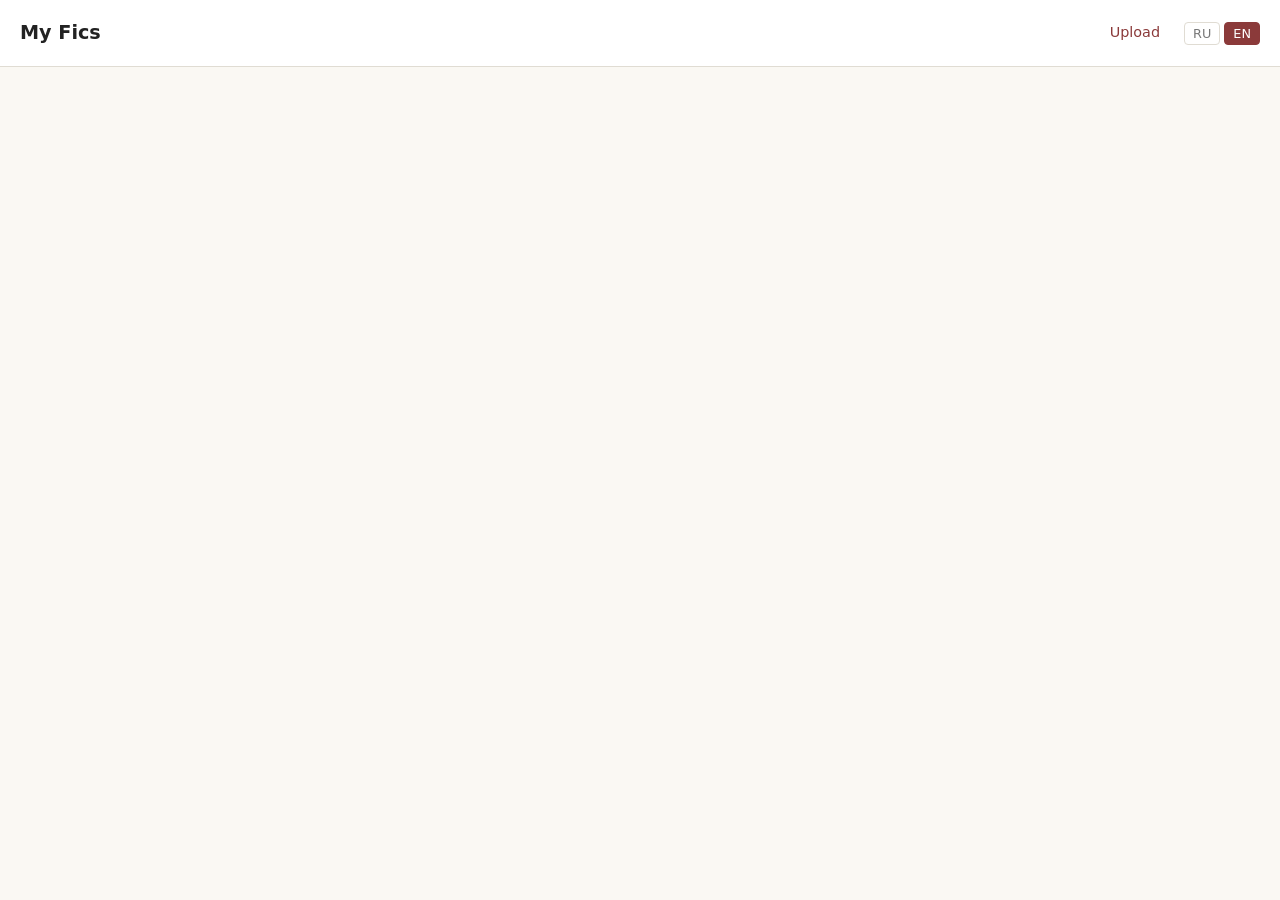
<file: work.html>
<!doctype html>
<html lang="ru">
<head>
  <meta charset="utf-8">
  <meta name="viewport" content="width=device-width, initial-scale=1">
  <title>Работа</title>
  <link rel="stylesheet" href="css/style.css">
</head>
<body>
  <header class="site-header">
    <a href="index.html" class="site-title" data-i18n="site.title"></a>
    <nav class="header-nav">
      <a href="upload.html" data-i18n="nav.upload"></a>
      <div class="lang-switch">
        <button data-lang="ru">RU</button>
        <button data-lang="en">EN</button>
      </div>
    </nav>
  </header>

  <main class="container" id="work-page">
    <div id="work-header"></div>
    <div id="alt-lang"></div>
    <section id="chapters-list"></section>
    <section id="download-section"></section>
  </main>

  <script type="module" src="js/app.js"></script>
</body>
</html>
</file>
<file: css/style.css>
:root {
  --bg: #faf8f3;
  --surface: #fff;
  --text: #222;
  --muted: #777;
  --accent: #8b3a3a;
  --border: #e0dcd3;
  --font-body: Georgia, "PT Serif", "Times New Roman", serif;
  --font-ui: system-ui, -apple-system, sans-serif;
}

@media (prefers-color-scheme: dark) {
  :root {
    --bg: #161616;
    --surface: #1e1e1e;
    --text: #e8e6e1;
    --muted: #aaa;
    --accent: #d88;
    --border: #333;
  }
}

* { box-sizing: border-box; }

body {
  margin: 0;
  background: var(--bg);
  color: var(--text);
  font-family: var(--font-body);
  line-height: 1.75;
}

html[lang="ru"] { --font-body: "PT Serif", Georgia, serif; }
html[lang="en"] { --font-body: Charter, Georgia, serif; }

a { color: var(--accent); }

.container {
  max-width: 1100px;
  margin: 0 auto;
  padding: 2rem 1.25rem;
}

.site-header {
  display: flex;
  align-items: center;
  justify-content: space-between;
  padding: 1rem 1.25rem;
  border-bottom: 1px solid var(--border);
  background: var(--surface);
  position: sticky;
  top: 0;
  z-index: 10;
}

.site-title {
  font-family: var(--font-ui);
  font-weight: 700;
  font-size: 1.2rem;
  text-decoration: none;
  color: var(--text);
}

.header-nav {
  display: flex;
  align-items: center;
  gap: 1.5rem;
}

.header-nav a {
  font-family: var(--font-ui);
  font-size: 0.9rem;
  text-decoration: none;
}

.lang-switch button {
  font-family: var(--font-ui);
  font-size: 0.8rem;
  padding: 0.2rem 0.5rem;
  border: 1px solid var(--border);
  background: transparent;
  color: var(--muted);
  cursor: pointer;
  border-radius: 4px;
}

.lang-switch button.active {
  background: var(--accent);
  color: #fff;
  border-color: var(--accent);
}

.filters {
  display: flex;
  gap: 0.5rem;
  margin-bottom: 2rem;
}

.filters button {
  font-family: var(--font-ui);
  padding: 0.4rem 1rem;
  border: 1px solid var(--border);
  background: var(--surface);
  color: var(--text);
  border-radius: 999px;
  cursor: pointer;
}

.filters button.active {
  background: var(--accent);
  color: #fff;
  border-color: var(--accent);
}

.works-grid {
  display: grid;
  grid-template-columns: repeat(auto-fill, minmax(260px, 1fr));
  gap: 1.5rem;
}

.card {
  background: var(--surface);
  border: 1px solid var(--border);
  border-radius: 10px;
  overflow: hidden;
  padding: 1rem;
}

.card img {
  width: 100%;
  aspect-ratio: 2/3;
  object-fit: cover;
  border-radius: 6px;
  background: var(--border);
}

.card h3 {
  font-family: var(--font-ui);
  margin: 0.75rem 0 0.25rem;
}

.badge {
  display: inline-block;
  font-family: var(--font-ui);
  font-size: 0.7rem;
  padding: 0.15rem 0.5rem;
  border-radius: 999px;
  background: var(--border);
  color: var(--muted);
}

.alt-lang {
  font-family: var(--font-ui);
  font-size: 0.85rem;
  color: var(--muted);
  margin: 0.5rem 0;
}

.reader {
  max-width: 70ch;
  margin: 0 auto;
  padding: 2rem 1.25rem 4rem;
}

.reader p {
  margin: 0 0 1.1em;
  text-indent: 1.5em;
}

.reader h1,
.reader h2 {
  font-family: var(--font-ui);
  text-indent: 0;
}

.reader blockquote {
  border-left: 3px solid var(--accent);
  margin-left: 0;
  padding-left: 1rem;
  color: var(--muted);
}

.reader-nav {
  display: flex;
  justify-content: space-between;
  font-family: var(--font-ui);
  margin-top: 3rem;
  padding-top: 1.5rem;
  border-top: 1px solid var(--border);
  gap: 1rem;
}

.reader-nav a {
  font-size: 0.9rem;
  text-decoration: none;
}

.form-grid {
  display: grid;
  grid-template-columns: repeat(auto-fit, minmax(220px, 1fr));
  gap: 1rem;
  margin: 1rem 0;
}

.form-grid label {
  display: flex;
  flex-direction: column;
  font-family: var(--font-ui);
  font-size: 0.85rem;
  gap: 0.3rem;
}

.form-grid input,
.form-grid select {
  padding: 0.5rem;
  border: 1px solid var(--border);
  border-radius: 6px;
  background: var(--surface);
  color: var(--text);
  font-family: var(--font-ui);
}

button#convert-btn,
button#publish-btn {
  font-family: var(--font-ui);
  padding: 0.6rem 1.5rem;
  background: var(--accent);
  color: #fff;
  border: none;
  border-radius: 6px;
  cursor: pointer;
  margin-top: 0.5rem;
}

button#convert-btn:disabled,
button#publish-btn:disabled {
  opacity: 0.5;
  cursor: wait;
}

pre#markdown-preview {
  white-space: pre-wrap;
  word-break: break-word;
  background: var(--surface);
  border: 1px solid var(--border);
  border-radius: 8px;
  padding: 1rem;
  max-height: 400px;
  overflow: auto;
  font-size: 0.85rem;
}

#upload-status {
  font-family: var(--font-ui);
  font-size: 0.9rem;
  margin-top: 0.75rem;
}

.download-buttons {
  display: flex;
  flex-wrap: wrap;
  gap: 0.5rem;
  margin-top: 0.75rem;
}

.download-buttons button {
  font-family: var(--font-ui);
  font-size: 0.85rem;
  padding: 0.4rem 0.9rem;
  border: 1px solid var(--border);
  background: var(--surface);
  color: var(--text);
  border-radius: 6px;
  cursor: pointer;
}

.download-buttons button:hover {
  background: var(--accent);
  color: #fff;
  border-color: var(--accent);
}

@media print {
  body { background: #fff; color: #000; }
  .site-header,
  .reader-nav,
  button { display: none; }
  .reader { max-width: none; }
}
</file>
